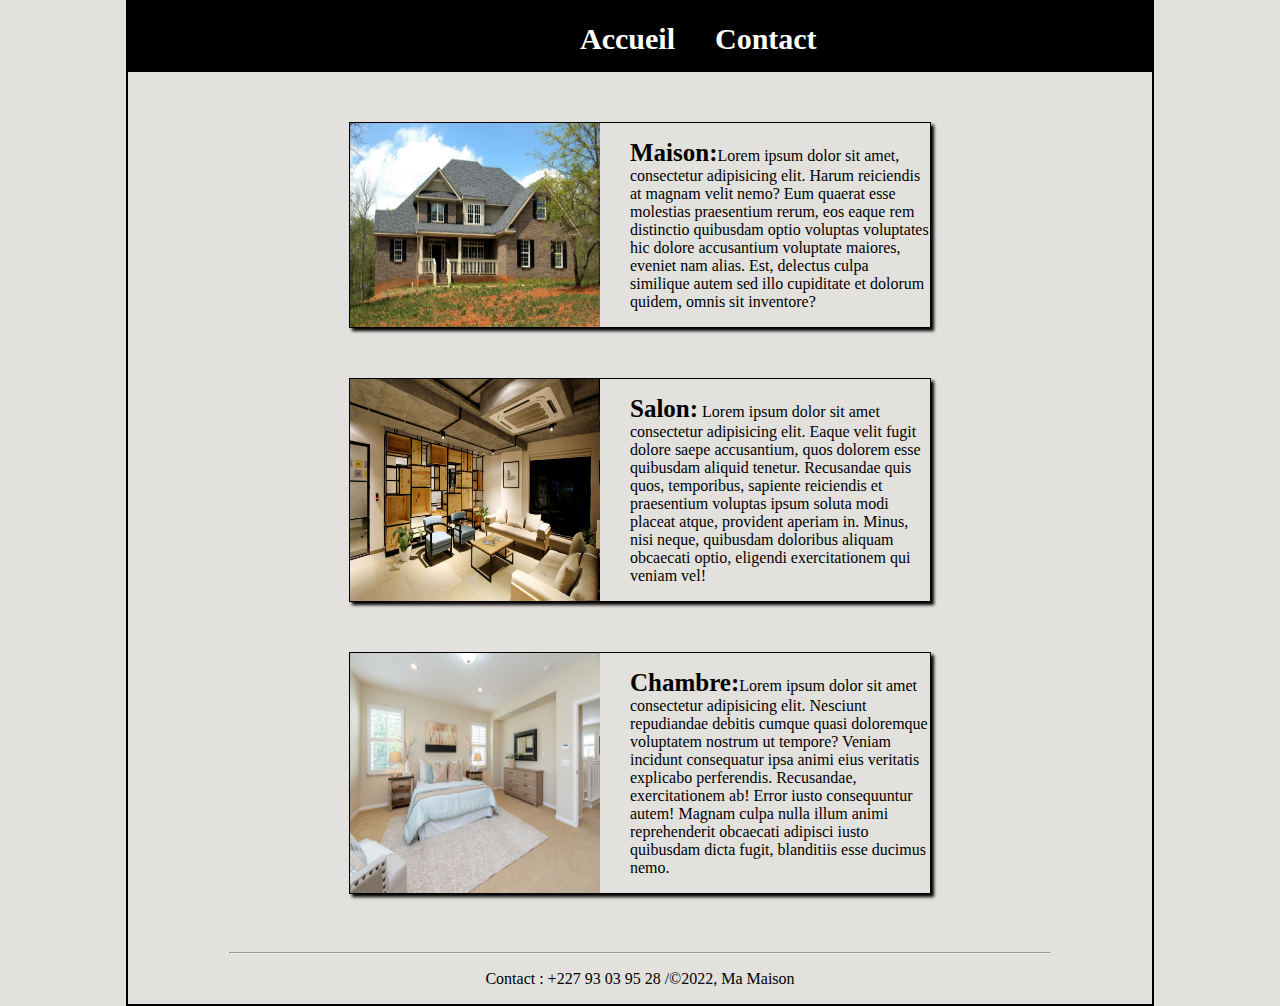
<file: index.html>
<!DOCTYPE html>
<html lang="en">

<head>
  <meta charset="UTF-8">
  <meta http-equiv="X-UA-Compatible" content="IE=edge">
  <meta name="viewport" content="width=device-width, initial-scale=1.0">
  <link rel="stylesheet" href="styles.css">
  <title>Ma maison</title>
</head>

<body>
  
  <div class="main-container">
  <nav>
    <ul>
      <li><a href="index.html">Accueil</a></li>
      <li><a href="contact.html">Contact</a></li>
    </ul>
  </nav>
    <div class="container">
      <div class="maison">
        <img src="images/maison.jpg" alt="maison">
        <div>
        <p><strong>Maison:</strong>Lorem ipsum dolor sit amet, consectetur adipisicing elit. Harum reiciendis at magnam velit nemo? Eum quaerat esse molestias praesentium rerum, eos eaque rem distinctio quibusdam optio voluptas voluptates hic dolore accusantium voluptate maiores, eveniet nam alias. Est, delectus culpa similique autem sed illo cupiditate et dolorum quidem, omnis sit inventore?</p>
        </div>
      </div>
      <div class="salon">
        <img src="images/salon-invit.jpg" alt="salon">
        <div>
        <p><strong>Salon:</strong> Lorem ipsum dolor sit amet consectetur adipisicing elit. Eaque velit fugit dolore saepe accusantium, quos dolorem esse quibusdam aliquid tenetur. Recusandae quis quos, temporibus, sapiente reiciendis et praesentium voluptas ipsum soluta modi placeat atque, provident aperiam in. Minus, nisi neque, quibusdam doloribus aliquam obcaecati optio, eligendi exercitationem qui veniam vel!</p>
          </div>
      </div>
      <div class="chambre">
        <img src="images/chambre.jpg" alt="chambre">
        <div>
          <p><strong>Chambre:</strong>Lorem ipsum dolor sit amet consectetur adipisicing elit. Nesciunt repudiandae debitis cumque quasi doloremque voluptatem nostrum ut tempore? Veniam incidunt consequatur ipsa animi eius veritatis explicabo perferendis. Recusandae, exercitationem ab! Error iusto consequuntur autem! Magnam culpa nulla illum animi reprehenderit obcaecati adipisci iusto quibusdam dicta fugit, blanditiis esse ducimus nemo.</p>
          </div>
      </div>
    </div>
    <hr>
    <footer>
      <p>Contact : +227 93 03 95 28 /&copy;2022, Ma Maison </p>
    </footer>
  </div>
</body>

</html>
</file>
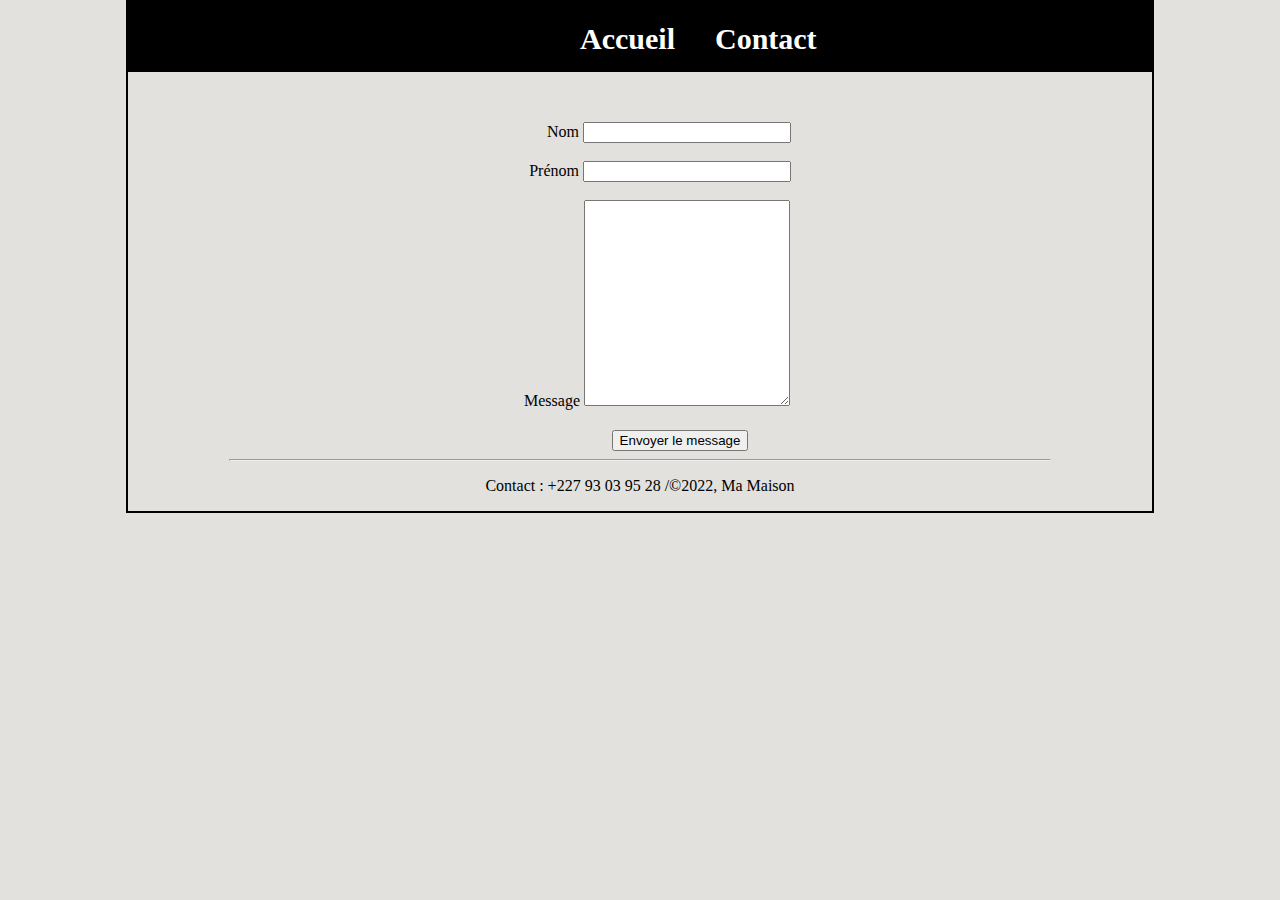
<file: contact.html>
<!DOCTYPE html>
<html lang="en">
<head>
  <meta charset="UTF-8">
  <meta http-equiv="X-UA-Compatible" content="IE=edge">
  <meta name="viewport" content="width=device-width, initial-scale=1.0">
  <link rel="stylesheet" href="styles.css">
  <title>Contact</title>
</head>
<body>
  <div class="main-container">
    <nav>
      <ul>
        <li><a href="index.html">Accueil</a></li>
        <li><a href="contact.html">Contact</a></li>
      </ul>
    </nav>
  <form action="ma-page">
    <div>
      <label for="name">Nom</label>
      <input type="text" id="name">
    </div>
    <div>
      <label for="lastname">Prénom</label>
      <input type="text" id="lastname">
    </div>
    <div class="cor">
      <label  for="msguser">Message</label>
      <textarea name="msg" id="msguser">

      </textarea>
    </div>
    <button type="submit">Envoyer le message</button>
  </form>
  <hr>
  <footer>
    <p>Contact : +227 93 03 95 28 /&copy;2022, Ma Maison </p>
  </footer>
  </div>
</body>
</html>
</file>
<file: styles.css>
body {
  margin: 0;
  padding: 0;
  box-sizing: border-box;
  background-color: #e2e1dd;
}
img {
  width: 250px;
  margin-right: 30px;
}
li {
  list-style-type: none;
}
a {
  width: 50px;
  text-decoration: none;
  font-weight: bold;
  color: white;
  font-size: 30px;
  margin: 20px;
}
a:hover {
  background-color: #04aa6d;
}
ul {
  display: flex;
  justify-content: space-around;
  width: 200px;
  margin: 0 auto;
}
nav {
  background-color: #000000;
  height: 30px;
  padding: 20px;
  margin-bottom: 50px;
}
.main-container {
  border: 2px solid black;

  width: 80%;
  margin: 0 auto;
  justify-content: center;
}
.container {
  display: grid;
  grid-template-columns: 1fr;
}
.maison {
  border: 1px solid black;
  display: flex;
  margin: 0 auto;
  margin-bottom: 50px;
  box-shadow: 3px 3px 3px;
}
.salon {
  border: 1px solid black;
  display: flex;
  margin: 0 auto;
  margin-bottom: 50px;
  box-shadow: 3px 3px 3px;
}
.chambre {
  border: 1px solid black;
  display: flex;
  margin: 0 auto;
  margin-bottom: 50px;
  box-shadow: 3px 3px 3px;
}
.container p {
  width: 300px;
}
strong {
  font-size: 25px;
}
footer p {
  text-align: center;
}
form {
  text-align: center;
  margin: 0 auto;
}
hr {
  width: 80%;
}
form {
  display: block;
}
input {
  width: 200px;
}
label {
  margin-bottom: 20px;
  display: inline-block;
  width: 90px;
  text-align: right;
}
textarea {
  width: 200px;
  height: 200px;
}
button {
  margin-left: 80px;
}
button:hover {
  background-color: #04aa6d;
  color: white;
}
@media screen and (max-width: 740px) {
  .maison {
    display: flex;
    flex-direction: column;
  }
  .salon {
    display: flex;
    flex-direction: column;
  }
  .chambre {
    display: flex;
    flex-direction: column;
  }
  img {
    width: 304px;
    margin: 0;
  }
  .container p {
    padding: 2px;
    font-size: 10px;
    text-align: justify;
  }
}
@media screen and (max-width: 380px) {
  img {
    width: 204px;
  }
  .container p {
    width: 200px;
  }
  a {
    font-size: 20px;
  }
  ul {
    padding: 0;
  }
  label {
    text-align: left;
  }
  button {
    margin: 0;
  }
  footer p {
    font-size: 10px;
  }
  form {
    display: flex;
    flex-direction: column;
    height: 400px;
  }
  label {
    margin-bottom: 0;
    text-align: center;
  }
  .cor {
    display: flex;
    flex-direction: column;
    margin: 0 auto;
    text-align: center;
  }
  .cor label {
    margin-left: 60px;
  }
}
</file>
